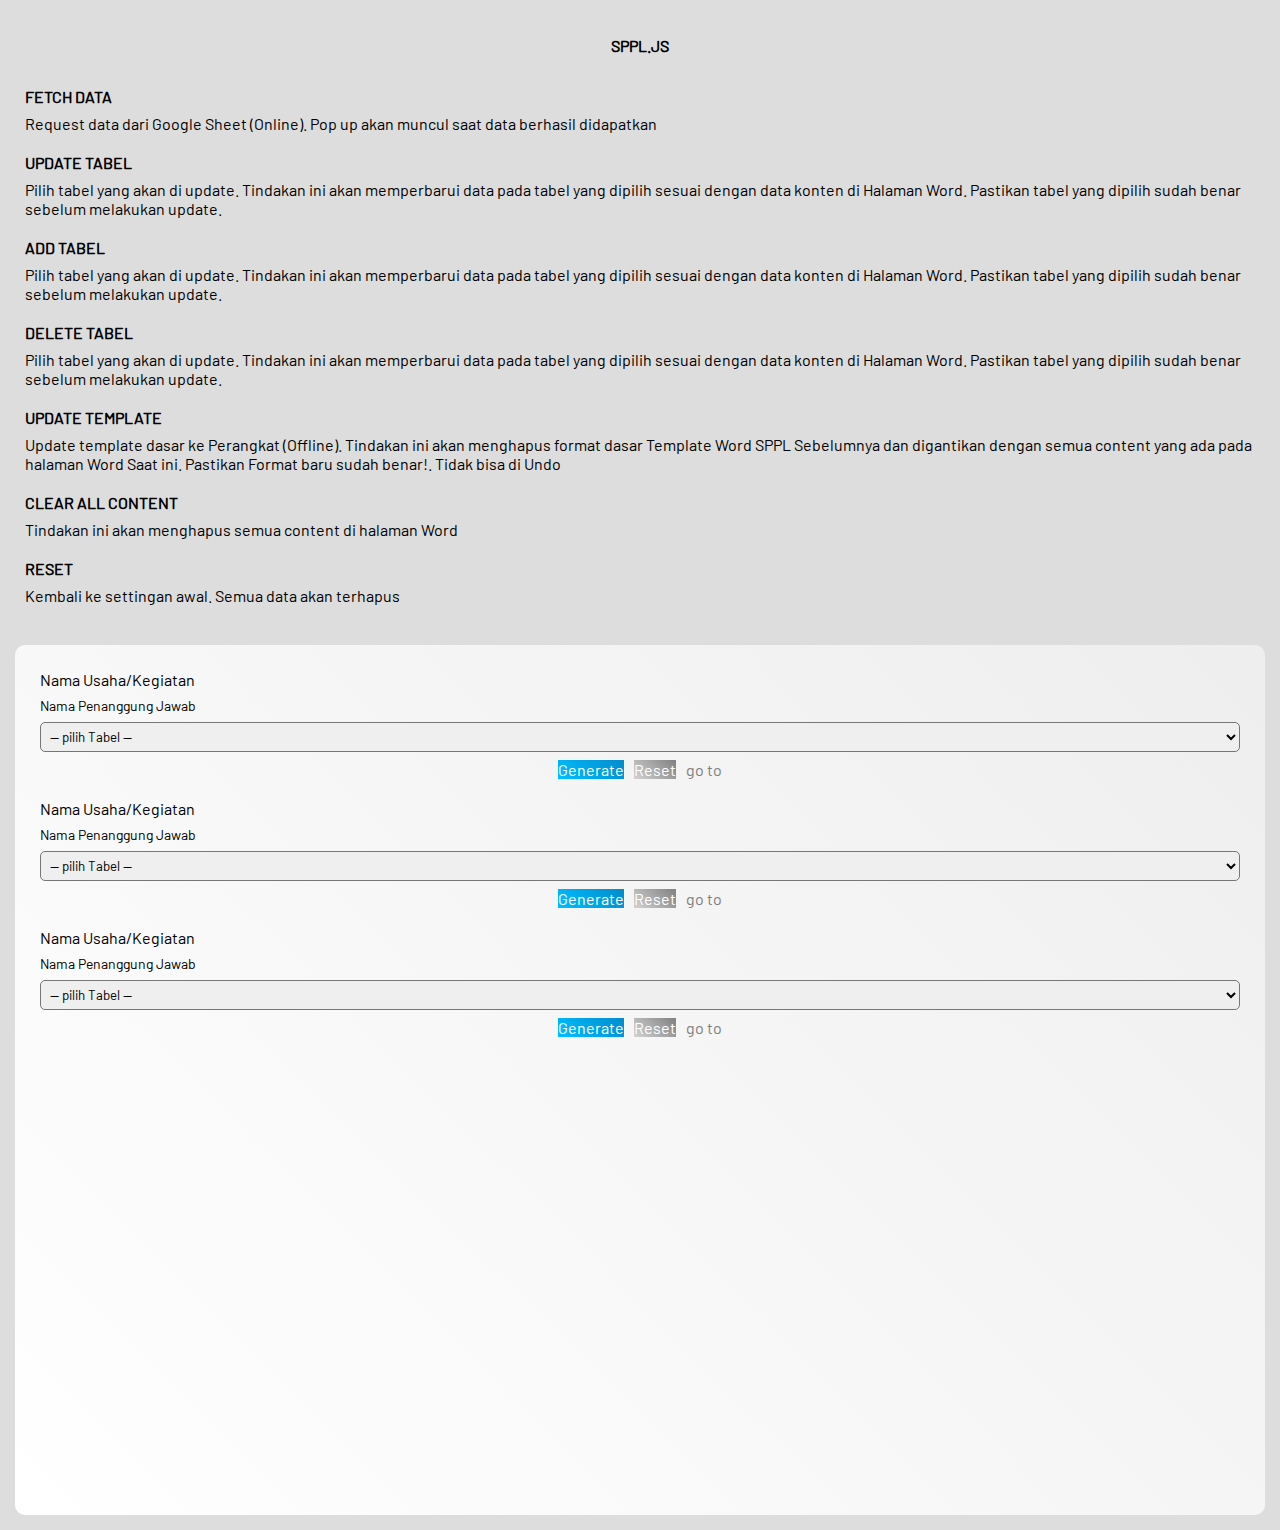
<file: SPPL/index.html>
<!DOCTYPE html>
<html lang="en">
<head>
    <meta charset="UTF-8">
    <meta name="viewport" content="width=device-width, initial-scale=1.0">
    <link rel="stylesheet" href="../bendhard16.min.css">
    <link rel="stylesheet" href="../font/fontawsome/css/all.css">
    <link rel="stylesheet" href="../style.css">
    <title>SPPL</title>
</head>
<body>
    <div class="p-15" id="sppl">
        <h4 class="w-100 align-center">SPPL.JS</h4>
        <div class="sppl-group p-10 borad-10">
            <span class="dis-block mb-1 uppercase bolder">Fetch Data</span>
            <p class="m-0 p-0">Request data dari Google Sheet (Online). Pop up akan muncul saat data berhasil didapatkan</p>
        </div>
        <div class="sppl-group p-10 borad-10">
            <span class="dis-block mb-1 uppercase bolder">Update Tabel</span>
            <p class="m-0 p-0">
                Pilih tabel yang akan di update. Tindakan ini akan memperbarui data pada tabel yang dipilih sesuai dengan data konten di Halaman Word. Pastikan tabel yang dipilih sudah benar sebelum melakukan update.
            </p>
        </div>
        <div class="sppl-group p-10 borad-10">
            <span class="dis-block mb-1 uppercase bolder">Add Tabel</span>
            <p class="m-0 p-0">
                Pilih tabel yang akan di update. Tindakan ini akan memperbarui data pada tabel yang dipilih sesuai dengan data konten di Halaman Word. Pastikan tabel yang dipilih sudah benar sebelum melakukan update.
            </p>
        </div>
        <div class="sppl-group p-10 borad-10">
            <span class="dis-block mb-1 uppercase bolder">Delete Tabel</span>
            <p class="m-0 p-0">
                Pilih tabel yang akan di update. Tindakan ini akan memperbarui data pada tabel yang dipilih sesuai dengan data konten di Halaman Word. Pastikan tabel yang dipilih sudah benar sebelum melakukan update.
            </p>
        </div>
        <div class="sppl-group p-10 borad-10">
            <span class="dis-block mb-1 uppercase bolder">Update Template</span>
            <p class="m-0 p-0">Update template dasar ke Perangkat (Offline). Tindakan ini akan menghapus format dasar Template Word SPPL Sebelumnya dan digantikan dengan semua content yang ada pada halaman Word Saat ini. Pastikan Format baru sudah benar!. Tidak bisa di Undo</p>
        </div>
        <div class="sppl-group p-10 borad-10">
            <span class="dis-block mb-1 uppercase bolder">Clear All Content</span>
            <p class="m-0 p-0">Tindakan ini akan menghapus semua content di halaman Word</p>
        </div>
        <div class="sppl-group p-10 borad-10">
            <span class="dis-block mb-1 uppercase bolder">Reset</span>
            <p class="m-0 p-0">Kembali ke settingan awal. Semua data akan terhapus</p>
        </div>
    </div>

    <div class="pop-up grid-center vh-100 vw-100 p-15" id="fetch-pupup">
        <div class="loader transparent dis-none" id="the-loader"></div>
        <div class="fetch-data white p-15 borad-10 flex-column items-start h-100 w-100 gap-15">

            <div class="fetch-group flex-start flex-column items-start p-10 borad-10 w-100">
                <span class="fz-16">Nama Usaha/Kegiatan</span>
                <span class="fz-14 mt-1">Nama Penanggung Jawab</span>
                <select name="" id="" class="mt-1 p-5 borad-5 w-100">
                    <option value="" selected disabled>-- pilih Tabel --</option>
                    <option value="1">Usaha A - Budi</option>
                    <option value="2">Usaha B - Ani</option>
                    <option value="3">Usaha C - Tono</option>
                </select>
                <div class="flex-center gap-10 fetch-button w-100 mt-1">
                    <span class="blue">Generate</span>
                    <span class="grey">Reset</span>
                    <span class="clr-grey">go to</span>
                </div>
            </div>

            <div class="fetch-group flex-start flex-column items-start p-10 borad-10 w-100">
                <span class="fz-16">Nama Usaha/Kegiatan</span>
                <span class="fz-14 mt-1">Nama Penanggung Jawab</span>
                <select name="" id="" class="mt-1 p-5 borad-5 w-100">
                    <option value="" selected disabled>-- pilih Tabel --</option>
                    <option value="1">Usaha A - Budi</option>
                    <option value="2">Usaha B - Ani</option>
                    <option value="3">Usaha C - Tono</option>
                </select>
                <div class="flex-center gap-10 fetch-button w-100 mt-1">
                    <span class="blue">Generate</span>
                    <span class="grey">Reset</span>
                    <span class="clr-grey">go to</span>
                </div>
            </div>

            <div class="fetch-group flex-start flex-column items-start p-10 borad-10 w-100">
                <span class="fz-16">Nama Usaha/Kegiatan</span>
                <span class="fz-14 mt-1">Nama Penanggung Jawab</span>
                <select name="" id="" class="mt-1 p-5 borad-5 w-100">
                    <option value="" selected disabled>-- pilih Tabel --</option>
                    <option value="1">Usaha A - Budi</option>
                    <option value="2">Usaha B - Ani</option>
                    <option value="3">Usaha C - Tono</option>
                </select>
                <div class="flex-center gap-10 fetch-button w-100 mt-1">
                    <span class="blue">Generate</span>
                    <span class="grey">Reset</span>
                    <span class="clr-grey">go to</span>
                </div>
            </div>

        </div>
    </div>


    
    
</body>
</html>
</file>
<file: style.css>
body {
    background-color: #ddd !important;
}
.clr-somegrey {
    color: #666 !important;
}




#main {
    max-width: 500px !important;
    margin: auto;
}


.form-group {
   border: .3px solid rgba(143, 143, 143, .6) !important;
   border-top: 2px solid rgb(1, 157, 45) !important;
   margin-bottom: 15px;
}
.form-group input, textarea {
    border: none !important;
    border-bottom: 1.3px solid rgb(0, 167, 11) !important;
    border-radius: 0 !important;
    background-color:  transparent;
    outline: none !important;
    color: #003204 !important;
    font-size: 17px;
    font-weight: bold;
}
.ask-label {
    color: #444;
    border-bottom:  dotted 1.3px grey;
    padding-bottom: 3px;
    font-size: 14px;
    margin-bottom: 6px !important;
}
.radio-inline {
    display: flex;
    align-items: flex-start;
    width: calc(50% - 5px);
    font-size: 13px;
    gap: 10px;
}

.radio-inline:has(input[type="radio"]:checked) {
    color: rgb(3, 209, 58);
    font-weight: bold;
}
/* Mengatur ulang penampilan bawaan */
input[type="radio"] {
    transition: all 0.4s cubic-bezier(0.175, 0.885, 0.32, 1.275);
    -webkit-appearance: none; /* Untuk Chrome/Safari */
    -moz-appearance: none;    /* Untuk Firefox */
    appearance: none;

    /* Sekarang Anda bisa menentukan ukuran fisik */
    width: 8px; 
    height: 8px;
    
    /* Membuat tampilan lingkaran */
    outline: 2px solid #666 !important;
    outline-offset: 2px !important;
    border-radius: 50%;     /* Bentuk lingkaran */
    border: none !important;
        background-color: #fff; /* Warna isi saat tidak terpilih */
        cursor: pointer;        /* Mengubah kursor saat hover */
    }
/* Mengatur tampilan titik saat terpilih */
input[type="radio"]:checked {
    background-color: rgb(1, 216, 66);
    scale: 1.2;
    outline-color: rgb(0, 115, 29) !important; /* Warna isi saat terpilih */
}

input::placeholder, textarea::placeholder {
    color: rgb(128, 128, 128) !important;
    font-weight: normal !important;
}

#loader-koordinat {
    backdrop-filter: blur(2px);
    top: 0;
    left: 0;
}



.photo {
    width: 100%;
    height: 200px;
    border: 2px dashed grey;
    border-radius: 5px;
    display: flex;
    align-items: center;
    justify-content: center;
    overflow: hidden;
    cursor: pointer;
}
.photo img {
    width: 100%;
    height: 100%;
    object-fit: cover;
}
.photo span {
    position: absolute;
    bottom: 4px;
    left: 4px;
    width: calc(100% - 8px);
    backdrop-filter: blur(5px);
    background-color: lightgrey;
    border-radius: 0 0 3px 3px;
}


.capture-tabs button {
    width: 50px;
    aspect-ratio: 1 !important;
    border-radius: 1000000px !important;
    font-size: 16px;
    border: 2px solid white;
}

#video {
    position: absolute;
    height: 100%;
    width: 100%;
    object-position: center;
    object-fit: cover;
}

#image-photo {
    position: absolute;
    object-position: center;
    object-fit: cover;
    width: 100%;
    height: 100%;
}
</file>
<file: bendhard16.min.css>
:root {
  --bg-light: #efefef;
  --bg-dark: #222;
  --text-light: #333;
  --text-dark: #eee;
  --accent: #ccc;
  --primary: #1f1f1f;
  --success: #4caf50;
  --error: #f44336;
  --warning: #ff9800;
  --info: #2196f3;
  --cream: #f6f4f2;
  --grey: #e0e0e0;
}

@font-face {
    font-family: "Barlx";
    src: url("/font/Barlow-Regular.ttf");
}

* {
    box-sizing: border-box;
    font-family: 'Barlx', sans-serif;
    scroll-behavior: smooth;
}
html {
    scrollbar-width: none;
    -ms-overflow-style: none;  /* IE and Edge */
    scrollbar-width: none;  /* Firefox */
}
html ::-webkit-scrollbar {
  display: none;
}
body {
    font-size: 1rem;
    margin: 0;
    padding: 0;
    background: #eee;
}
input::-webkit-outer-spin-button,
input::-webkit-inner-spin-button {
  -webkit-appearance: none;
  margin: 0;
}
.input::-webkit-calendar-picker-indicator {
    display: none ;
    -webkit-appearance: none;
}

#start-load {
    position: fixed;
    inset: 0;
    height: 100vh;
    width: 100vw;
    z-index: 100000000;
    background: radial-gradient(white, rgba(255,255,255, .4));
}

.pointer {
    cursor: pointer !important;
}
/* fixed */
.fixed {position: fixed;}
.fixed-top-left {
    position: fixed;
    top: 0;
    left: 0;
}
.fixed-top-right {
    position: fixed;
    top: 0;
    right: 0;
}
.sticky-top {
    position: sticky;
    top: 0;
    left: 0;
}

.relative {position: relative;}
.absolute-right {
    position: absolute;
    right: 0;
}
.absolute-top {
    position: absolute;
    top: 0;}
.absolute-left {
    position: absolute;
    left: 0;
}
.absolute-bottom {
    position: absolute;
    bottom: 0;
}
.absolute-center {
    position: absolute;
    top: 50%;
    left: 50%;
    transform: translate(-50%, -50%);
}

/* opacity set0 */
.opacity-0 {opacity: 0 !important;}
.opacity-30 {opacity: .33 !important;}
.opacity-50 {opacity: .5 !important;}
.opacity-100 {opacity: 1 !important;}

/* overflow set */
.hidden {overflow: hidden !important;}
.scroll {overflow: scroll !important;}
.x-hidden {overflow-x: hidden !important;}
.x-scroll {overflow-x: scroll !important;}
.y-hidden {overflow-x: hidden !important;}
.y-scroll {overflow-x: scroll !important;}


.dis-block {display: block !important;}

/* flex set */
.dis-flex {display: flex !important;}
.flex-start {
    display: flex !important;
    justify-content: flex-start !important;
    align-items: center;
}
.flex-beetwen {
    display: flex !important;
    justify-content: space-between !important;
    align-items: center;
}
.flex-evenly {
    display: flex !important;
    justify-content: space-evenly !important;
    align-items: center;
}
.flex-center {
    display: flex !important;
    justify-content: center !important;
    align-items: center;
}
.flex-column {flex-direction: column !important;}
.flex-wrap {flex-wrap: wrap !important;}
.flex-nowrap {flex-wrap: nowrap !important;}
.items-start {align-items: flex-start !important;}
.items-center {align-items: center !important;}
.items-end {align-items: flex-end !important;}

.grid-center {
    display: grid !important;
    place-items: center;
}

/* gap set */
.gap-2 {gap: 2px !important;}
.gap-3 {gap: 3px !important;}
.gap-5 {gap: 5px !important;}
.gap-10 {gap: 10px !important;}
.gap-15 {gap: 15px !important;}
.gap-20 {gap: 20px !important;}

/* height set */
.h-100 {height: 100% !important;}
.h-50 {height: 50% !important;}
.vh-100 {height: 100vh !important;}
.vh-50 {height: 50vh !important;}
.vh-40 {height: 40vh !important;}

/* width set */
.w-300 {width: 300% !important;}
.w-200 {width: 200% !important;}
.w-100 {width: 100% !important;}
.w-80 {width: 80% !important;}
.w-50 {width: 50% !important;}
.w-30 {width: 30% !important;}
.vw-100 {width: 100vw;}
.vw-50 {width: 50vw;}

.align-left {text-align: left !important;}
.align-right {text-align: right !important;}
.align-center {text-align: center !important;}
.align-justify {text-align: justify !important;}

.uppercase {text-transform: uppercase !important;}
.lowercase {text-transform: lowercase !important;}
.capitalize {text-transform: capitalize !important;}

.borad-2 {border-radius: 2px !important}
.borad-3 {border-radius: 3px !important}
.borad-5 {border-radius: 5px !important}
.borad-10 {border-radius: 10px !important}
.borad-15 {border-radius: 15px !important}

.hr {
    height: 2px;
    width: 75px;
    margin: 30px auto;
    border-radius: 100px;
}

.fz-8 {font-size: 8px !important;}
.fz-9 {font-size: 9px !important;}
.fz-10 {font-size: 10px !important;}
.fz-12 {font-size: 12px !important;}
.fz-14 {font-size: 14px !important;}
.fz-16 {font-size: 16px !important;}
.fz-18 {font-size: 18px !important;}
.fz-20 {font-size: 20px !important;}
.fz-22 {font-size: 22px !important;}
.fz-24 {font-size: 24px !important;}
.fz-26 {font-size: 26px !important;}
.fz-28 {font-size: 28px !important;}
.fz-30 {font-size: 30px !important;}
.fz-35 {font-size: 35px !important;}
.fz-40 {font-size: 40px !important;}
.fz-50 {font-size: 50px !important;}
.fz-60 {font-size: 60px !important;}
.fz-70 {font-size: 70px !important;}



/* margin all set */
.m-auto {margin: auto !important}
.m-10 {margin: 10px !important;}
.m-20 {margin: 20px !important;}
.m-30 {margin: 30px !important;}
.m-0 {margin: 0 !important;}
/* horizontal margin */
.mh-auto {margin: 0 auto;}
.mh-5 {margin: 0 5px;}
.mh-10 {margin: 0 10px;}
.mh-15 {margin: 0 15px;}
.mh-20 {margin: 0 20px;}
/* vertical margin */
.mv {margin: auto 0;}
.mv-5 {margin: 5px 0;}
.mv-10 {margin: 10px 0;}
.mv-15 {margin: 15px 0;}
.mv-20 {margin: 20px 0;}
/* margin bottom set */
.mb-0 {margin-bottom: 0 !important;}
.mb-1 {margin-bottom: .5rem !important;}
.mb-2 {margin-bottom: 1rem !important;}
.mb-3 {margin-bottom: 1.5rem !important;}
.mb-4 {margin-bottom: 2rem !important;}
.mb-5 {margin-bottom: 2.5rem !important;}
/* margin top set */
.mt-0 {margin-top: 0 !important;}
.mt-1 {margin-top: .5rem !important;}
.mt-2 {margin-top: 1rem !important;}
.mt-3 {margin-top: 1.5rem !important;}
.mt-4 {margin-top: 2rem !important;}
.mt-5 {margin-top: 2.5rem !important;}


/* padding all set */
.p-2 {padding: 2px !important;}
.p-3 {padding: 3px !important;}
.p-5 {padding: 5px !important;}
.p-15 {padding: 15px !important;}
.p-10 {padding: 10px !important;}
.p-20 {padding: 20px !important;}
.p-25 {padding: 25px !important;}
.p-30 {padding: 30px !important;}
.p-0 {padding: 0 !important;}

/* horizontal padding */
.ph-5 {padding: 0 5px;}
.ph-10 {padding: 0 10px;}
.ph-15 {padding: 0 15px;}
.ph-20 {padding: 0 20px;}

/* vertical padding */
.pv-5 {padding: 5px 0;}
.pv-10 {padding: 10px 0;}
.pv-15 {padding: 15px 0;}
.pv-20 {padding: 20px 0;}

/* left padding */

.pl-5 {padding-left: 5px !important;}
.pl-10 {padding-left: 10px !important;}
.pl-15 {padding-left: 15px !important;}
.pl-20 {padding-left: 20px !important;}
.pl-25 {padding-left: 25px !important;}


/* padding bottom set */
.pb-0 {padding-bottom: 0 !important;}
.pb-1 {padding-bottom: .5rem !important;}
.pb-2 {padding-bottom: 1rem !important;}
.pb-3 {padding-bottom: 1.5rem !important;}
.pb-4 {padding-bottom: 2rem !important;}
.pb-5 {padding-bottom: 2.5rem !important;}

/* paddingq top set */
.pt-0 {padding-top: 0 !important;}
.pb-1 {padding-top: .5rem !important;}
.pt-2 {padding-top: 1rem !important;}
.pt-3 {padding-top: 1.5rem !important;}
.pt-4 {padding-top: 2rem !important;}
.pt-5 {padding-top: 2.5rem !important;}


.dis-none {display: none !important;}
/* color set */
.prepare, .green, [data-bg="green"] {
    background: linear-gradient(45deg, limegreen,  green) !important;
    color: white !important;
    border: none !important;
}
.color-prepare, .clr-green, [data-color="green"] { color: limegreen !important;}
.br-prepare, .br-green {
    border-color: limegreen !important;
}

.shipping, .purple, [data-bg="purple"] {
    background: linear-gradient(45deg, rebeccapurple,  purple) !important;
    color: white !important;
    border: none !important;
}
.color-shipping, .clr-purple, [data-color="purple"] { color: purple !important;}
.br-shipping, .br-purple { border-color: purple !important;}

.loading, .lightpurple, [data-bg="purple"] {
    background: linear-gradient(to right, #C8A2C8, #B57EDC);
    color: white !important;
    border: none !important;
}
.color-loading, .clr-lightpurple, [data-color="purple"] { color: purple !important;}
.br-loading, .br-lightpurple { border-color: purple !important;}


.ready, .blue, [data-bg="blue"] {
    background: linear-gradient(45deg,deepskyblue, #008CCC) !important;
    color: white !important;
    border: none !important;
}
.color-ready, .clr-blue, [data-color="blue"] { color: #008CCC !important;}
.br-ready, .br-blue{border-color: deepskyblue !important;}

.unloadinh, .darkblue, [data-bg="blue"] {
    background: linear-gradient(45deg, #008CCC, blue) !important;
    color: white !important;
    border: none !important;
}
.color-unloading, .clr-darkblue, [data-color="blue"] { color: blue !important;}
.br-unloadinh, .br-darkblue{border-color: blue !important;}

.delivery, .pickup, .lightred, [data-bg="red"] {
    background: linear-gradient(45deg, #FF8C8C, red);
    color: white !important;
    border: none !important;
}
.color-delivery, .color-pickup, .clr-red, [data-color="red"] {color: red !important;}
.br-delivery, .br-pickup, .br-red {border-color: red !important;}

.delivery, .pickup, .red, [data-bg="red"] {
    background: linear-gradient(45deg, red, darkred) !important;
    color: white !important;
    border: none !important;
}
.color-delivery, .color-pickup, .clr-red, [data-color="red"] {color: red !important;}
.br-delivery, .br-pickup, .br-red {border-color: red !important;}

.instal, .yellow, [data-bg="yellow"] {
    background: linear-gradient(45deg, yellow, goldenrod) !important;
    color: black !important;
    border: none !important;
}
.color-instal, .clr-yellow, [data-color="yellow"] {color: #FFD700 !important;}
.br-instal, .br-yellow {border-color: #FFD700 !important;}

.past, .black, [data-bg="black"] {
    background: linear-gradient(45deg, #000, black) !important;
    color: white !important;
    border: none !important;
}
.color-past, .clr-black, [data-color="black"] {color: black !important;}
.br-past, .br-black {border-color: black !important;}

.fuin, .grey, .gray, [data-bg="grey"] {
    background: linear-gradient(45deg, lightgray, dimgrey) !important;
    color: white !important;
    border: none !important;
}
.color-fuin, .clr-grey, [data-color="grey"] {color: grey !important;}
.br-fuin, .br-grey, .br-gray {border-color: grey !important;}

.fuout, .orange, [data-bg="orange"] {
    background: linear-gradient(45deg, orange, orangered) !important;
    color: white !important;
    border: none !important;
}
.color-fuout, .clr-orange, [data-color="orange"] {color: orangered !important;}
.br-fuout, .br-orange {border-color: orange !important;}

.white, [data-bg="white"] {
    background: linear-gradient(45deg, white, #eee);
    color: black !important;
    border: none !important;
}
.color-white, .clr-white, [data-color="white"] {color: white !important;}
.br-white {border-color: white !important;}

.color-default, .darkcyan, .clr-default, [data-color="default"] {color: darkcyan !important;}
.default, [data-bg="default"] {
    background: linear-gradient(45deg, darkcyan, #00BCBC) !important;
    color: white;
}
.br-default {border-color: #00BCBC !important;}

.fuin, .grey, .gray, [data-bg="grey"] {
    background: linear-gradient(45deg, lightgray, gray) !important;
    color: white !important;
    border: none !important;
}
.color-fuin, .clr-grey, [data-color="grey"] {color: grey !important;}
.br-fuin, .br-grey, .br-gray {border-color: grey !important;}

.br-none {border: none !important;}

.bold {font-weight: bold;}
.bolder {font-weight: bolder;}

.transparent {background: transparent !important;}
.no-border {border: none !important;}

.transparent {background: transparent !important;}

/* gradasi cahaya yang bergerak */
.skeleton-box {
    height: 100px;
    width: 60%;
}
.skeleton-box::after {
    height: 100%;
    width: 100%;
    content: '';
    position: absolute;
    top: 0;
    left: 0;
    width: 100%; height: 100%;
    transform: translateX(-150%);
    background: linear-gradient(
        90deg,
        rgba(224, 224, 224, 0) 0%,
        rgba(245, 245, 245, 0.6) 50%,
        rgba(224, 224, 224, 0) 100%
  );
    animation: shimmer 1.2s infinite;
}
@keyframes shimmer {
    100% {
        transform: translateX(150%);
    }
}


.main-bg {
    z-index: -1;
}
.wave-box {
    height: 100vh;
    width: 100vw;
    position: relative;
    background: red;
}
.wave-content {
    height: 100px !important;
    width: 150%;
    overflow: hidden;
    margin-top: auto;
    position: absolute;
    bottom: 0;
}
.waves {
  position: relative;
  width: 100%;
  height: 100%;
}
.parallax > use {
  animation: move-forever 25s cubic-bezier(.55,.5,.45,.5) infinite;
}
.parallax > use:nth-child(1) {
  animation-delay: -2s;
  animation-duration: 7s;
}
.parallax > use:nth-child(2) {
  animation-delay: -3s;
  animation-duration: 10s;
}
.parallax > use:nth-child(3) {
  animation-delay: -4s;
  animation-duration: 13s;
}
.parallax > use:nth-child(4) {
  animation-delay: -5s;
  animation-duration: 20s;
}
@keyframes move-forever {
  0% {
   transform: translate3d(-90px,0,0);
  }
  100% { 
    transform: translate3d(85px,0,0);
  }
}

/* Loader */
#loader {
    position: fixed;
    top: 0;
    left: 0;
    width: 100vw;
    height: 100vh;
    backdrop-filter: blur(3px);
    z-index: 1000;
    transition: all .4s cubic-bezier(0.175, 0.885, 0.32, 1.275);

}
#loader::before {
    content: "";
    position: absolute;
    inset: 0;
    background: radial-gradient(rgba(255,255,255,1), rgba(255,255,255,.1));
}
.loaderx {
    height: 100%;
    width: 100%;
}
.loader {
    width: 50px;
    aspect-ratio: 1;
    display: grid;
    border: 4px solid transparent;
    border-radius: 50%;
    border-right-color: rgb(0, 120, 8);
    animation: l15 1s infinite linear;
}
.loader-content.off .loader {
    border-right-color: red;
}
.loader-text {
    position: absolute;
    top: calc(100% + 15px);
    left: 50%;
    transform: translateX(-50%);
    width: 200px;
    color: limegreen;
}
.loader-content.off .loader-text {
    color: red;
}
.loader::before,
.loader::after {    
    content: "";
    grid-area: 1/1;
    margin: 2px;
    border: inherit;
    border-radius: 50%;
    animation: l15 2s infinite;
}
.loader::after {
    margin: 8px;
    animation-duration: 3s;
}
@keyframes l15{ 
    100%{transform: rotate(1turn)}
}

.code-inputer {
    width: 50px !important;
    height: 50px !important;
    border: 4px solid white;
    border-radius: 7px;
    background: transparent;
    text-align: center;
    font-size: 30px;
    color: #fff;
    font-weight: bolder;
}
.code-loader-box {
    width: 220px;
    height: 2px;
    margin: 2px auto 10px !important;
    border-radius: 100px;
}
.code-loader-box span {
    position: absolute;
    width: 15%;
    background: white;
    height: 100%;
    top: 0;
    left: -15%;
    animation: codes 2s cubic-bezier(.5,0,0,.5) infinite;
}
@keyframes codes {to {left: 100%;}}


/* scan Toast settings */
#toast {
  font-size: 12px;
  position: absolute;
  top: -40px;
  left: 50%;
  width: 300px;
  padding: 5px 10px;
  text-align: center;
  color: white;
  transition: all 0.3s ease;
  z-index: 100000 !important;
  transform: translateX(-50%);
}
#toast.show {
  top: 15px;
}
#toast.success { background-color: var(--success); }
#toast.error { background-color: var(--error); }
#toast.warning { background-color: var(--warning); }
#toast.info { background-color: var(--info); }
</file>
